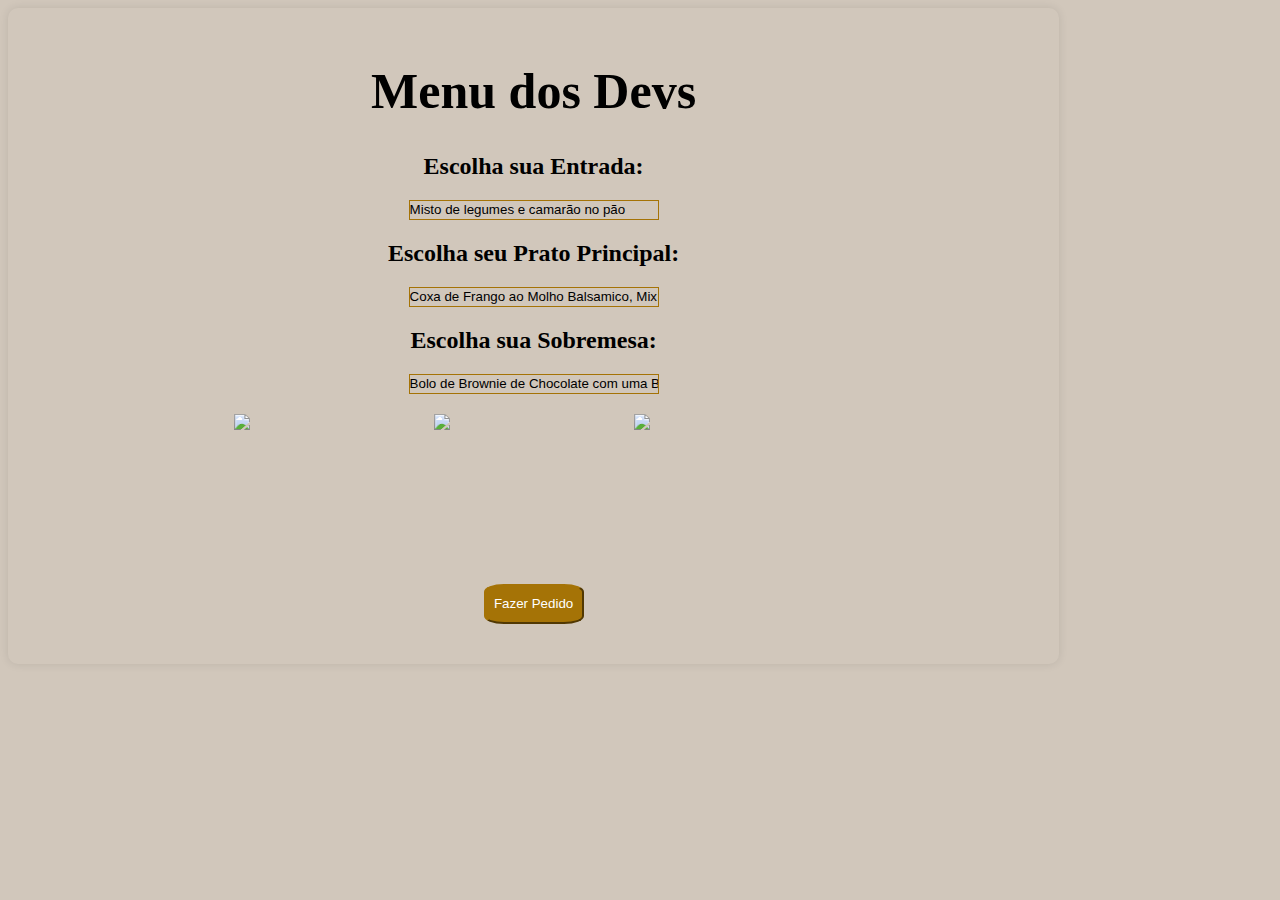
<file: menu-web/cardapio.html>
<!DOCTYPE html>
<html lang="pt-BR">

<head>
    <meta charset="UTF-8">
    <meta name="viewport" content="width=device-width, initial-scale=1.0">
    <link rel="stylesheet" href="style.css">
    <title>Restaurantes dos Devs</title>
</head>

<body>
    <div class="container">
        <h1>Menu dos Devs</h1>
        <div class="options">
            <h2>Escolha sua Entrada:</h2>
            <select id="entrada">
                <option value="Misto de legumes e camarão no pão">Misto de legumes e camarão no pão</option>
                <option value="Cachorro Quente de Carne na Grelha">Cachorro Quente de Carne na Grelha</option>
                <option value="Canja de Galinha com Legumes e Endro">Canja de Galinha com Legumes e Endro</option>
            </select>

            <h2>Escolha seu Prato Principal:</h2>
            <select id="pratoPrincipal">
                <option value="Coxa de Frango ao Molho Balsamico, Mix de Folhas e Arroz Branco">Coxa de Frango ao Molho Balsamico, Mix de Folhas e Arroz Branco</option>
                <option value="Almondegas com Legumes e Molho de Tomate">Almondegas com Legumes e Molho de Tomate</option>
                <option value="Lasanha Recém Cozida com Molho a Bolonhesa">Lasanha Recém Cozida com Molho a Bolonhesa</option>
                <option value="Risoto Vegetariano com Cogumelos Frescos e Queijo Parmesão">Risoto Vegetariano com Cogumelos Frescos e Queijo Parmesão</option>
                <option value="Espaguete com Marisco Misto Picante">Espaguete com Marisco Misto Picante</option>
            </select>

            <h2>Escolha sua Sobremesa:</h2>
            <select id="sobremesa">
                <option value="Bolo de Brownie de Chocolate com uma Bola de Sorvete">Bolo de Brownie de Chocolate com uma Bola de Sorvete</option>
                <option value="Fatia de Cheesecake com Geleia de Frutas Vermelhas e Morangos">Fatia de Cheesecake com Geleia de Frutas Vermelhas e Morangos</option>
                <option value="Massa de Suspiro com Creme e Morangos">Massa de Suspiro com Creme e Morangos</option>
            </select>

            <div class="imagem-container">
                <img id="imagemEntrada" class="imagem-prato" alt="ㅤ" height="150px" width="200px">
                <img id="imagemPratoPrincipal" class="imagem-prato" alt="ㅤ" height="150px" width="200px">
                <img id="imagemSobremesa" class="imagem-prato" alt="ㅤ"  height="150px" width="200px">
            </div>

            <button onclick="mostrarPedido()">Fazer Pedido</button>
        </div>

        <div class="resultado" id="resultado">
            
        </div>
    </div>

    <script src="script.js"></script>
</body>

</html>


    <script src="script.js"></script>
</body>

</html>
</file>
<file: menu-web/style.css>
body{
    background-color: rgb(209, 199, 187);
 }

 h2 {
    text-align: center;
    font-family: Lobster; 
    
 }

 h1 {
    text-align: center;
    font-family: Lobster; 
    font-size: 50px; 
    
 }

 h3 {
    color: rgb(26, 158, 114);
    font-family: Lobster;
    font-size: 25px;
 }

 select {
    appearance: none;
    background: url(http://www.webcis.com.br/images/imagens-noticias/select/ico-seta-appearance.gif) no-repeat;
    background-position: 218px center;
    border: 1px solid #a57306;
    width: 250px;
    height: 20px;
    
 }

button {
    background: #a57306;
    color: white;
    border-style: outset;
    border-color: #a57306;
    height: 40px;
    width: 100px;
    font: bold15px arial,sans-serif;
    text-shadow: none;
    border-radius: 20%;
    text-align: center;
}
 

.options {
    margin-bottom: 20px;
}

.container {
    text-align: center;
    width: 80%;
    padding: 20px;
    border-radius: 10px;
    box-shadow: 0 0 10px rgba(0, 0, 0, 0.1);
}

.imagem-container {
    display: flex;
    justify-content: center;
    align-items: center;
    border: none;
    margin-bottom: 20px;
    margin-top: 20px;
}
</file>
